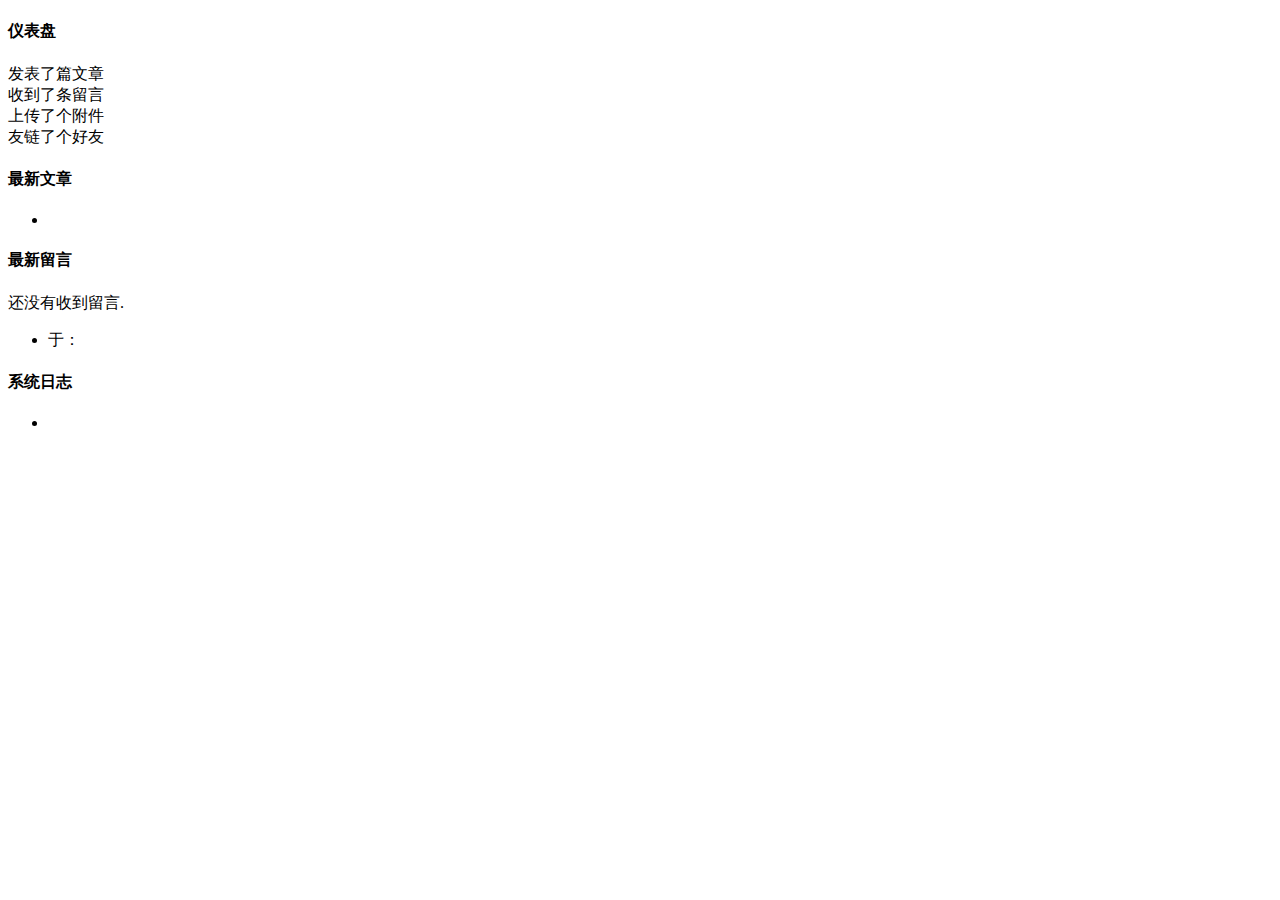
<file: src/main/resources/templates/admin/index.html>
<!DOCTYPE html>
<html lang="en" xmlns:th="http://www.thymeleaf.org" th:with="title='管理中心',active='home'">
<header th:replace="admin/header::headerFragment(${title},${active})"></header>
<body class="fixed-left">
<div id="wrapper">
    <div th:replace="admin/header::header-body"></div>
    <div class="content-page">
        <div class="content">
            <div class="container">
                <div class="row">
                    <div class="col-sm-12">
                        <h4 class="page-title">仪表盘</h4>
                    </div>

                    <div class="row">
                        <div class="col-sm-6 col-lg-3">
                            <div class="mini-stat clearfix bx-shadow bg-info">
                                <span class="mini-stat-icon"><i class="fa fa-quote-right" aria-hidden="true"></i></span>
                                <div class="mini-stat-info text-right">
                                    发表了<span class="counter" th:text="${statistics.articles}"></span>篇文章
                                </div>
                            </div>
                        </div>
                        <div class="col-sm-6 col-lg-3">
                            <div class="mini-stat clearfix bg-purple bx-shadow">
                                <span class="mini-stat-icon"><i class="fa fa-comments-o" aria-hidden="true"></i></span>
                                <div class="mini-stat-info text-right">
                                    收到了<span class="counter" th:text="${statistics.comments}"></span>条留言
                                </div>
                            </div>
                        </div>

                        <div class="col-sm-6 col-lg-3">
                            <div class="mini-stat clearfix bg-success bx-shadow">
                                <span class="mini-stat-icon"><i class="fa fa-cloud-upload"
                                                                aria-hidden="true"></i></span>
                                <div class="mini-stat-info text-right">
                                    上传了<span class="counter" th:text="${statistics.attachs}"></span>个附件
                                </div>
                            </div>
                        </div>

                        <div class="col-sm-6 col-lg-3">
                            <div class="mini-stat clearfix bg-primary bx-shadow">
                                <span class="mini-stat-icon"><i class="fa fa-link" aria-hidden="true"></i></span>
                                <div class="mini-stat-info text-right">
                                    友链了<span class="counter" th:text="${statistics.links}"></span>个好友
                                </div>
                            </div>
                        </div>
                    </div>

                    <div class="row">
                        <div class="col-md-4">
                            <div class="panel panel-default">
                                <div class="panel-heading">
                                    <h4 class="panel-title">最新文章</h4>
                                </div>
                                <div class="panel-body">
                                    <ul class="list-group">
                                        <li class="list-group-item" th:each="article : ${articles}">
                            <span class="badge badge-primary"
                                  th:title="${article.commentsNum}+'条评论'" th:text="${article.commentsNum}"></span>
                                            <a target="_blank" th:href="${commons.site_url('/article/')}+${article.cid}"
                                               th:text="${article.title}"></a>
                                        </li>
                                    </ul>
                                </div>
                            </div>
                        </div>
                        <div class="col-md-4">
                            <div class="panel panel-default">
                                <div class="panel-heading">
                                    <h4 class="panel-title">最新留言</h4>
                                </div>
                                <div class="panel-body">
                                    <div th:if="${comments}== null and ${#lists.size(comments)}==0">
                                        <div class="alert alert-warning">
                                            还没有收到留言.
                                        </div>
                                    </div>
                                    <ul class="list-group"
                                        th:unless="${comments}==null and ${#lists.size(comments)}==0">
                                        <li class="list-group-item" th:each="comment : ${comments}">
                                            <div th:if="${comment.url}!=null and ${comment.url}!=''">
                                                <a th:href="@{${comment.url}}" target="_blank"
                                                   th:text="${comment.author}"></a>
                                            </div>
                                            <th:block th:unless="${comment.url}!=null and ${comment.url}!=''" th:text="${comment.author}"/>
                                            于<th:block th:text="${commons.fmtdate(comment.created,'MM月dd日HH:mm')}"/>：<a
                                                th:href="${commons.site_url('/article/')}+${comment.cid}+'#comments'"
                                                target="_blank" th:utext="${commons.article(comment.content)}"></a>
                                        </li>
                                    </ul>
                                </div>
                            </div>
                        </div>
                        <div class="col-md-4">
                            <div class="panel panel-default">
                                <div class="panel-heading">
                                    <h4 class="panel-title">系统日志</h4>
                                </div>
                                <div class="panel-body">
                                    <ul class="list-group" >
                                        <li class="list-group-item" th:each="log : ${logs}">
                                            <span th:text="${commons.fmtdate(log.created, 'yyyy-MM-dd HH:mm:ss')} +' => '+ ${log.action}"></span>
                                        </li>
                                    </ul>
                                </div>
                            </div>
                        </div>
                    </div>
                </div>
                <div th:replace="admin/footer :: footer-content"></div>
            </div>
        </div>
    </div>
</div>
<div th:replace="admin/footer :: footer"></div>
</body>
</html>
</file>
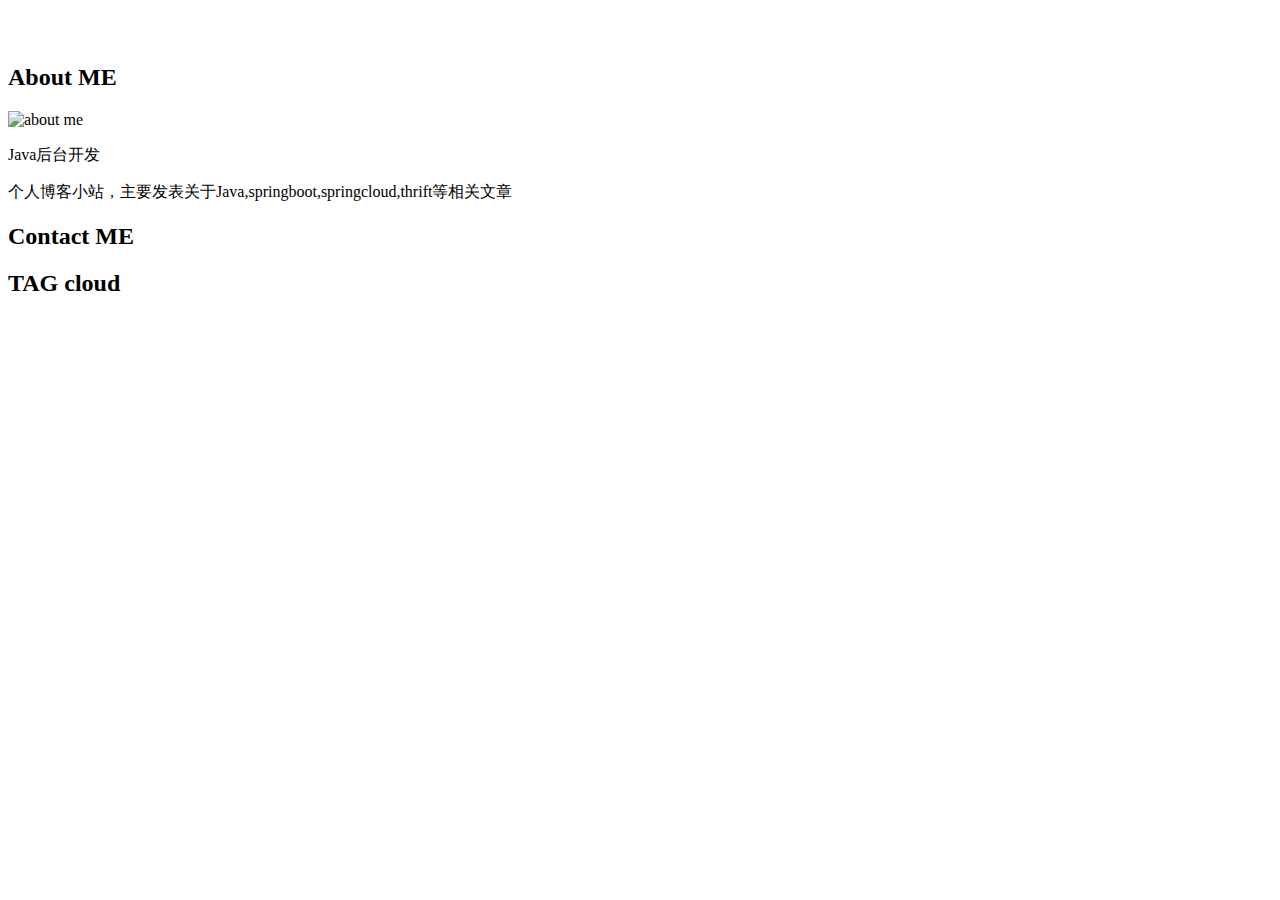
<file: src/main/resources/templates/themes/jantent/index.html>
<!DOCTYPE html>
<html lang="en" xmlns:th="http://www.thymeleaf.org">
<div th:replace="themes/jantent/header::header(null,null)"></div>
<body>
<div class="am-g am-g-fixed blog-fixed index-page">
    <div class="am-u-md-8 am-u-sm-12">
        <div th:each="article: ${articles.list}">

            <article class="am-g blog-entry-article">
                <div class="am-u-lg-6 am-u-md-12 am-u-sm-12 blog-entry-img">
                    <img th:src="@{${commons.show_thumb(article)}}" alt="" class="am-u-sm-12"/>
                </div>
                <div class="am-u-lg-6 am-u-md-12 am-u-sm-12 blog-entry-text">
                    <!-- 文章分类 -->
                    <span class="blog-color" th:utext="${commons.show_categories(article.categories)}"></span>
                    <span>&nbsp;&nbsp;&nbsp;</span>
                    <!-- 发布时间 -->
                    <span th:text="'发布于 '+ ${commons.fmtdate(article.created)}"></span>
                    <h2>
                        <div><a th:href="${commons.permalink(article)}"
                                th:text="${article.title}"></a>
                        </div>
                    </h2>
                    <!-- 文章摘要-->
                    <div th:utext="${commons.intro(article,75)}"></div>
                </div>
            </article>

        </div>

        <div class="am-pagination">
            <div th:replace="comm/macros::pageNav(${articles},'←','→','page')"></div>
        </div>
    </div>


    <div class="am-u-md-4 am-u-sm-12 blog-sidebar">
        <div class="blog-sidebar-widget blog-bor">
            <h2 class="blog-text-center blog-title"><span>About ME</span></h2>
            <img th:src="@{/jantent/assets/img/f161.jpg}" alt="about me" class="blog-entry-img"/>
            <p>
                Java后台开发
            </p>
            <p>个人博客小站，主要发表关于Java,springboot,springcloud,thrift等相关文章</p>
        </div>
        <div class="blog-sidebar-widget blog-bor">
            <h2 class="blog-text-center blog-title"><span>Contact ME</span></h2>
            <p>
                <a th:href="@{https://github.com/yaoxianda-github/blog}"><span class="am-icon-github am-icon-fw blog-icon"></span></a>
                <a href=""><span class="am-icon-weibo am-icon-fw blog-icon"></span></a>
            </p>
        </div>
        <div class="blog-clear-margin blog-sidebar-widget blog-bor am-g ">
            <h2 class="blog-title"><span>TAG cloud</span></h2>
            <div class="am-u-sm-12 blog-clear-padding">
                    <th:block th:each="c : ${categories}">
                            <th:block th:if="${c.name == '默认分类'}">
                                <a th:href="${commons.showCategoryUrl(c)}" class="blog-tag">
                                    <th:block th:text="${c.name}"/>
                                    <th:block th:text="' ('+${c.count}+')'"/>
                                </a>
                            </th:block>
                            <th:block th:unless="${c.name == '默认分类'}">
                                <a th:href="${commons.showCategoryUrl(c)}" class="blog-tag">
                                    <th:block th:text="${c.name}"/>
                                    <th:block th:text="' ('+${c.count}+')'"/>
                                    <span class="caret"></span>
                                </a>
                            </th:block>

                    </th:block>
            </div>
        </div>
    </div>
</div>
</body>
<div th:replace="themes/jantent/footer::footer"></div>
</html>
</file>
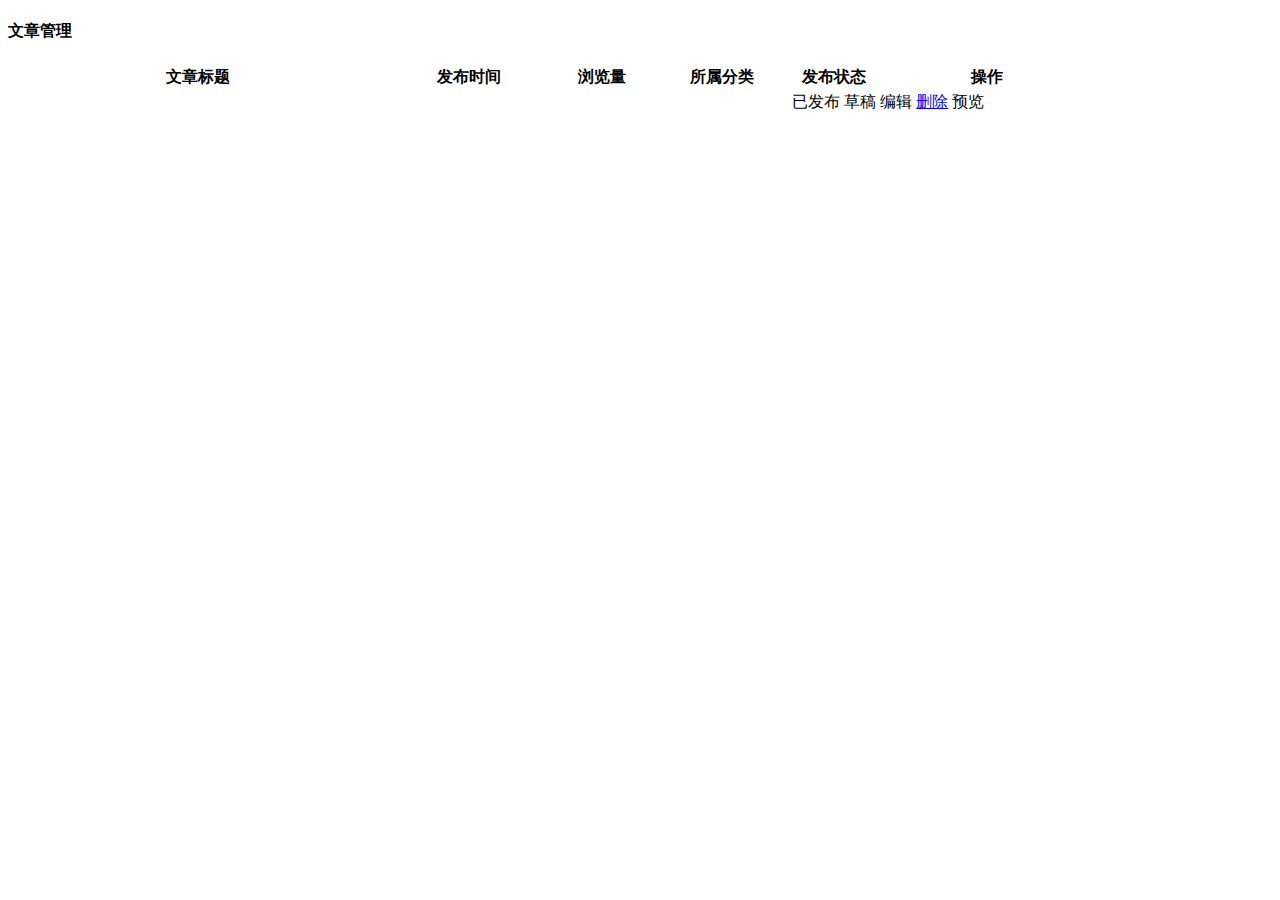
<file: src/main/resources/templates/admin/article_list.html>
<!DOCTYPE html>
<html lang="en" xmlns:th="http://www.thymeleaf.org" th:with="title='文章管理',active='article'">
<header th:replace="admin/header::headerFragment(${title},${active})"></header>
<body class="fixed-left">
<div id="wrapper">
    <div th:replace="admin/header::header-body"></div>
    <div class="content-page">
        <div class="content">
            <div class="container">
                <div class="row">
                    <div class="col-sm-12">
                        <h4 class="page-title">文章管理</h4>
                    </div>
                    <div class="col-md-12">
                        <table class="table table-striped table-bordered">
                            <thead>
                            <tr>
                                <th width="35%">文章标题</th>
                                <th width="15%">发布时间</th>
                                <th>浏览量</th>
                                <th>所属分类</th>
                                <th width="8%">发布状态</th>
                                <th>操作</th>
                            </tr>
                            </thead>
                            <tbody>
                            <th:block th:each="post : ${articles.list}">
                                <tr th:cid="${post.cid}">
                                    <td>
                                        <a th:href="@{'/admin/article/'+${post.cid}}" th:text="${post.title}"></a>
                                    </td>
                                    <td><th:block th:text="${commons.fmtdate(post.created, 'yyyy-MM-dd HH:mm:ss')}"/></td>
                                    <td><th:block th:text="${post.hits}"/></td>
                                    <td><th:block th:text="${post.categories}"/></td>
                                    <td>
                                        <th:block th:if="${post.status == 'publish'}">
                                            <span class="label label-success">已发布</span>
                                        </th:block>
                                       <th:block th:if="${post.status == 'draft'}">
                                           <span class="label label-default">草稿</span>
                                       </th:block>
                                    </td>
                                    <td>
                                        <a th:href="@{'/admin/article/'+${post.cid}}"
                                           class="btn btn-primary btn-sm waves-effect waves-light m-b-5"><i
                                                class="fa fa-edit"></i> <span>编辑</span></a>
                                        <a href="javascript:void(0)" th:onclick="'delPost('+${post.cid}+');'"
                                           class="btn btn-danger btn-sm waves-effect waves-light m-b-5"><i
                                                class="fa fa-trash-o"></i> <span>删除</span></a>
                                        <a class="btn btn-warning btn-sm waves-effect waves-light m-b-5" th:href="${commons.permalink(post)}+'/preview'"
                                           target="_blank"><i
                                                class="fa fa-rocket"></i> <span>预览</span></a>
                                    </td>
                                </tr>
                            </th:block>

                            </tbody>
                        </table>
                        <div th:replace="comm/macros :: pageAdminNav(${articles})"></div>
                    </div>
                </div>
                <div th:replace="admin/footer :: footer-content"></div>
            </div>
        </div>
    </div>
</div>
<div th:replace="admin/footer :: footer"></div>
<script type="text/javascript">
    /*<![CDATA[*/
    var tale = new $.tale();
    function delPost(cid) {
        tale.alertConfirm({
            title:'确定删除该文章吗?',
            then: function () {
                tale.post({
                    url : '/admin/article/delete',
                    data: {cid: cid},
                    success: function (result) {
                        if(result && result.success){
                            tale.alertOkAndReload('文章删除成功');
                        } else {
                            tale.alertError(result.msg || '文章删除失败');
                        }
                    }
                });
            }
        });
    }
    /*]]>*/
</script>
</body>
</html>
</file>
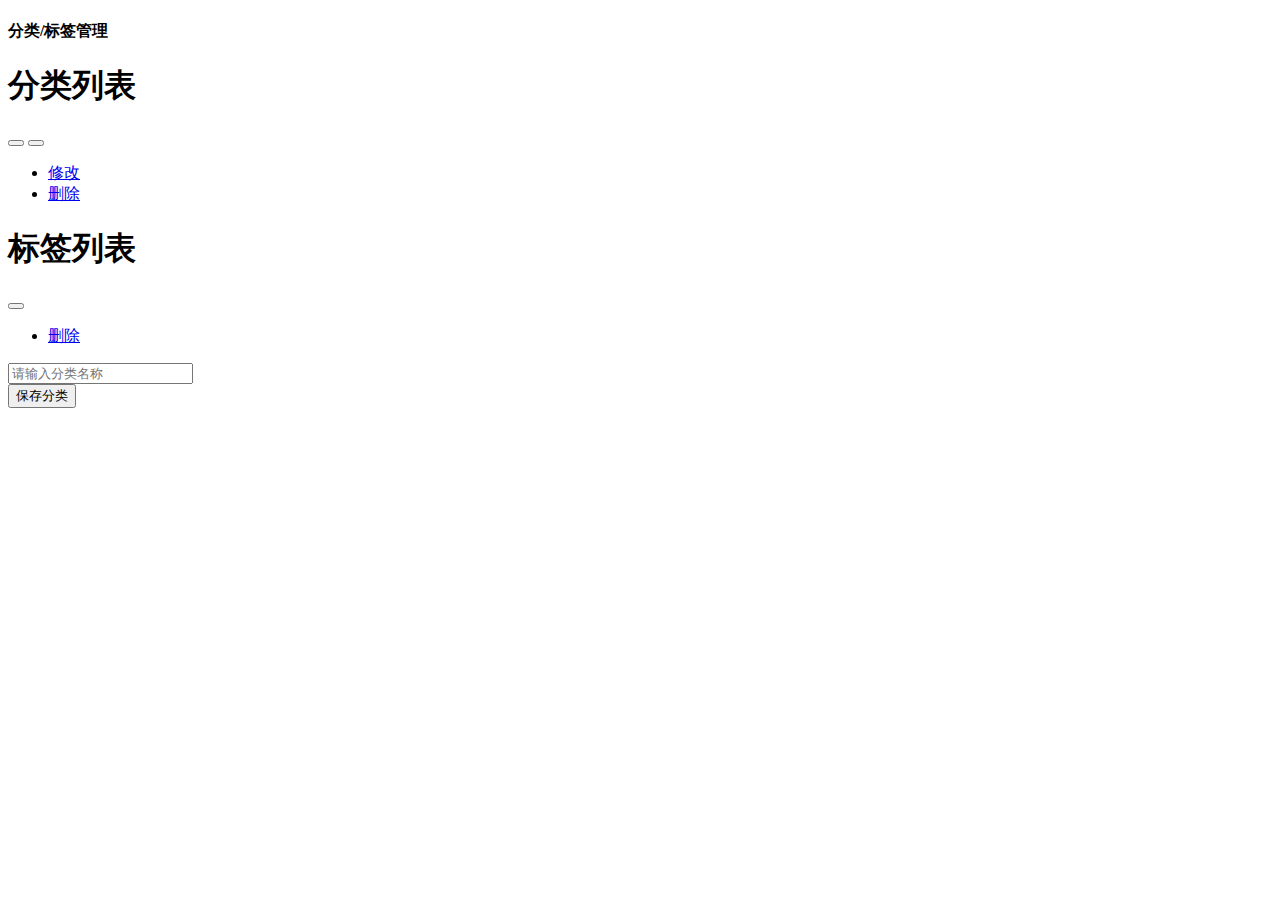
<file: src/main/resources/templates/admin/category.html>
<!DOCTYPE html>
<html lang="en" xmlns:th="http://www.thymeleaf.org" th:with="title='分类管理',active='category'">
<header th:replace="admin/header::headerFragment(${title},${active})"></header>
<body class="fixed-left">
<div id="wrapper">
    <div th:replace="admin/header::header-body"></div>
    <div class="content-page">
        <div class="content">
            <div class="container">
                <div class="row">
                    <div class="col-sm-12">
                        <h4 class="page-title">分类/标签管理</h4>
                    </div>
                    <div class="col-md-6">
                        <div class="panel panel-color panel-primary">
                            <div class="panel-heading">
                                <h1 class="panel-title">分类列表</h1>
                            </div>
                            <div class="panel-body">
                                <th:block th:each="c : ${categories}">
                                    <div class="btn-group m-b-10">
                                        <th:block th:if="${c.name == '默认分类'}">
                                            <button type="button"
                                                    th:class="'btn btn-'+${adminCommons.rand_color()}+' waves-effect waves-light'">
                                                <th:block th:text="${c.name}"/>
                                                <th:block th:text="' ('+${c.count}+')'"/>
                                            </button>
                                        </th:block>
                                        <th:block th:unless="${c.name == '默认分类'}">
                                            <button type="button"
                                                    th:class="'btn btn-'+${adminCommons.rand_color()}+' dropdown-toggle waves-effect waves-light'"
                                                    data-toggle="dropdown" aria-expanded="false">
                                                <th:block th:text="${c.name}"/>
                                                <th:block th:text="' ('+${c.count}+')'"/>
                                                <span
                                                        class="caret"></span></button>
                                            <ul class="dropdown-menu" role="menu">
                                                <li><a href="javascript:void(0)" th:attr="mid=${c.mid},cname=${c.name}"
                                                       class="edit-category">修改</a>
                                                </li>
                                                <li><a href="javascript:void(0)" th:attr="mid=${c.mid}"
                                                       class="del-category">删除</a></li>
                                            </ul>
                                        </th:block>
                                    </div>
                                </th:block>
                            </div>
                        </div>
                    </div>

                    <div class="col-md-6">
                        <div class="panel  panel-pink">
                            <div class="panel-heading">
                                <h1 class="panel-title">标签列表</h1>
                            </div>
                            <div class="panel-body">
                                <th:block th:each="c : ${tags}">
                                    <div class="btn-group m-b-10">
                                        <button type="button"
                                                th:class="'btn btn-'+${adminCommons.rand_color()}+' dropdown-toggle waves-effect waves-light'"
                                                data-toggle="dropdown" aria-expanded="false">
                                            <th:block th:text="${c.name}"/>
                                            <th:block th:text="' ('+${c.count}+')'"/>
                                            <span
                                                    class="caret"></span></button>
                                        <ul class="dropdown-menu" role="menu">
                                            <li><a href="javascript:void(0)" th:attr="mid=${c.mid}"
                                                   class="del-category">删除</a></li>
                                        </ul>
                                    </div>
                                </th:block>
                            </div>
                        </div>
                    </div>

                    <div class="col-md-12">
                        <div class="panel panel-default">
                            <div class="panel-body">
                                <form id="cform" class="form-inline" role="form">
                                    <input type="hidden" id="mid"/>
                                    <div class="form-group">
                                        <input type="text" class="form-control" id="cname" placeholder="请输入分类名称"/>
                                    </div>
                                    <button id="save-category-btn" type="button"
                                            class="btn btn-success waves-effect waves-light m-l-10">保存分类
                                    </button>
                                </form>
                            </div>
                        </div>
                    </div>
                </div>
                <div th:replace="admin/footer :: footer-content"></div>
            </div>
        </div>
    </div>
</div>
<div th:replace="admin/footer :: footer"></div>
<script type="text/javascript">
    /*<![CDATA[*/
    var tale = new $.tale();

    $('#save-category-btn').click(function () {
        var cname = $('#cform #cname').val();
        var mid = $('#cform #mid').val();
        if (cname && cname != '') {
            tale.post({
                url: '/admin/category/save',
                data: {mid: mid, cname: cname},
                success: function (result) {
                    $('#cform #mid').val('');
                    $('#cform #cname').val('');
                    if (result && result.success) {
                        tale.alertOkAndReload('分类保存成功');
                    } else {
                        tale.alertError(result.msg || '分类保存失败');
                    }
                }
            });
        }
    });

    $('.edit-category').click(function () {
        var mid = $(this).attr('mid');
        var cname = $(this).attr('cname');
        $('#cform #mid').val(mid);
        $('#cform #cname').val(cname);
    });

    $('.del-category').click(function () {
        var mid = $(this).attr('mid');
        tale.alertConfirm({
            title: '确定删除该项吗?',
            then: function () {
                tale.post({
                    url: '/admin/category/delete',
                    data: {mid: mid},
                    success: function (result) {
                        if (result && result.success) {
                            tale.alertOkAndReload('删除成功');
                        } else {
                            tale.alertError(result.msg || '删除失败');
                        }
                    }
                });
            }
        });
    });
    /*]]>*/
</script>
</body>
</html>
</file>
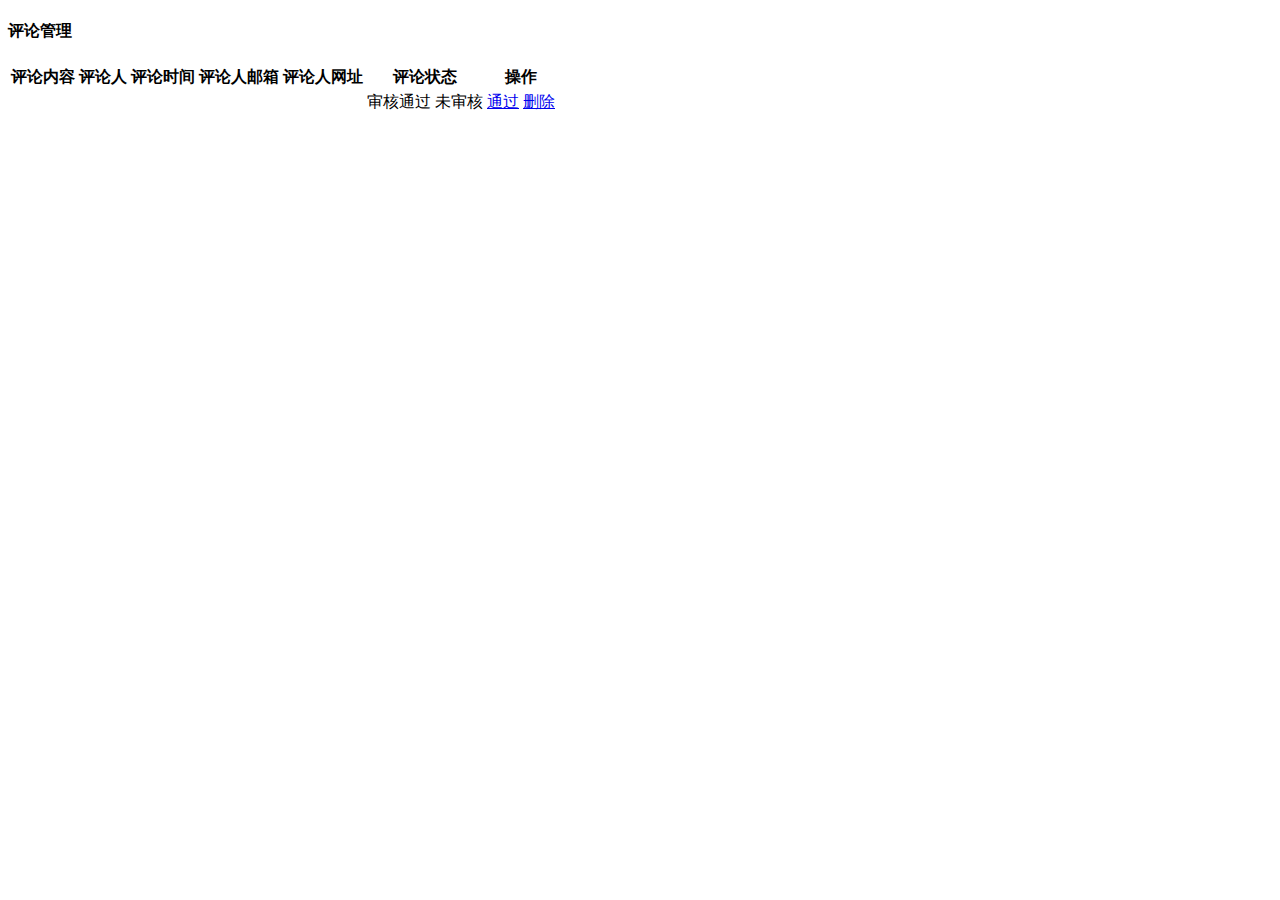
<file: src/main/resources/templates/admin/comment_list.html>
<!DOCTYPE html>
<html lang="en" xmlns:th="http://www.thymeleaf.org" th:with="title='评论管理',active='comments'">
<header th:replace="admin/header::headerFragment(${title},${active})"></header>
<body class="fixed-left">
<div id="wrapper">
    <div th:replace="admin/header::header-body"></div>
    <div class="content-page">
        <div class="content">
            <div class="container">
                <div class="row">
                    <div class="col-sm-12">
                        <h4 class="page-title">评论管理</h4>
                    </div>
                    <div class="col-md-12">
                        <table class="table table-striped table-bordered">
                            <thead>
                            <tr>
                                <th>评论内容</th>
                                <th>评论人</th>
                                <th>评论时间</th>
                                <th>评论人邮箱</th>
                                <th>评论人网址</th>
                                <th>评论状态</th>
                                <th>操作</th>
                            </tr>
                            </thead>
                            <tbody>
                            <th:block th:each="comment : ${comments.list}">
                                <tr th:attr="cid=${comment.coid}">
                                    <td>
                                        <a th:href="@{${commons.site_url('/article/')}+${comment.cid}+'#comments'}"
                                           target="_blank" th:utext="${commons.article(comment.content)}"></a>
                                    </td>
                                    <td th:text="${comment.author}"></td>
                                    <td th:text="${commons.fmtdate(comment.created, 'yyyy-MM-dd HH:mm:ss')}"></td>
                                    <td th:text="${comment.mail}"></td>
                                    <td><a th:href="@{${comment.url}}" target="_blank" th:text="${comment.url}"></a>
                                    </td>
                                    <td>
                                        <th:block th:if="${comment.status == 'approved'}">
                                            <span class="label label-success">审核通过</span>
                                        </th:block>
                                        <th:block th:if="${comment.status == 'not_audit'}">
                                            <span class="label label-default">未审核</span>
                                        </th:block>
                                    </td>
                                    <td>
                                        <th:block th:if="${comment.status == 'not_audit'}">
                                            <a href="javascript:void(0)"
                                               th:onclick="'updateStatus('+${comment.coid}+');'"
                                               class="btn btn-success btn-sm waves-effect waves-light m-b-5"><i
                                                    class="fa fa-check-square-o"></i> <span>通过</span></a>
                                        </th:block>
                                        <a href="javascript:void(0)" th:onclick="'delComment('+${comment.coid}+');'"
                                           class="btn btn-danger btn-sm waves-effect waves-light m-b-5"><i
                                                class="fa fa-trash-o"></i> <span>删除</span></a>
                                    </td>
                                </tr>
                            </th:block>
                            </tbody>
                        </table>
                        <div th:replace="comm/macros :: pageAdminNav(${comments})"></div>
                    </div>
                </div>
                <div th:replace="admin/footer :: footer-content"></div>
            </div>
        </div>
    </div>
</div>
<div th:replace="admin/footer :: footer"></div>
<script type="text/javascript">
    /*<![CDATA[*/
    var tale = new $.tale();

    function delComment(coid) {
        tale.alertConfirm({
            title: '确定删除该评论吗?',
            then: function () {
                tale.post({
                    url: '/admin/comments/delete',
                    data: {coid: coid},
                    success: function (result) {
                        if (result && result.success) {
                            tale.alertOkAndReload('评论删除成功');
                        } else {
                            tale.alertError(result.msg || '评论删除失败');
                        }
                    }
                });
            }
        });
    }

    function updateStatus(coid) {
        tale.alertConfirm({
            title: '确定审核通过吗?',
            then: function () {
                tale.post({
                    url: '/admin/comments/status',
                    data: {coid: coid, status: "approved"},
                    success: function (result) {
                        if (result && result.success) {
                            tale.alertOkAndReload('评论状态设置成功');
                        } else {
                            tale.alertError(result.msg || '评论设置失败');
                        }
                    }
                });
            }
        });
    }
    /*]]>*/
</script>
</body>
</html>
</file>
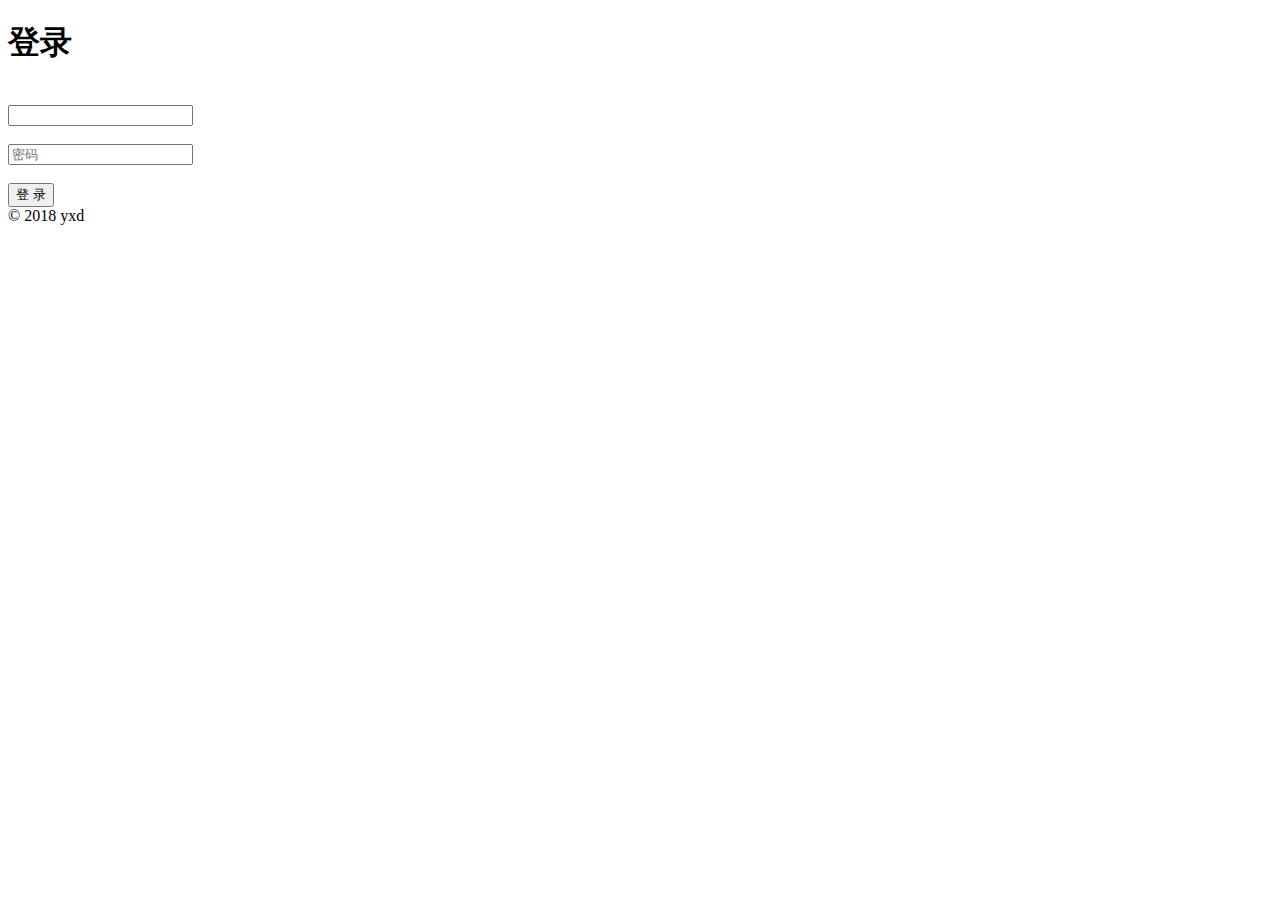
<file: src/main/resources/templates/admin/login.html>
<!Doctype html>
<html lang="en" xmlns:th="http://www.thymeleaf.org">
<head>
    <meta charset="utf-8">
    <meta http-equiv="X-UA-Compatible" content="IE=edge">
    <meta name="viewport"
          content="width=device-width, initial-scale=1, maximum-scale=1, user-scalable=no">
    <title>登录博客后台</title>

    <meta http-equiv="Cache-Control" content="no-siteapp"/>
    <link rel="shortcut icon" th:href="@{/admin/images/favicon.png}"/>

    <script th:src="@{//cdn.bootcss.com/jquery/2.2.3/jquery.min.js}"></script>
    <script th:src="@{/jantent/assets/js/amazeui.min.js}"></script>
    <link rel="stylesheet" th:href="@{/jantent/assets/css/amazeui.min.css}"/>
    <link rel="stylesheet" th:href="@{/jantent/assets/css/app.css}"/>
    <script th:src="@{/admin/js/base.js}"></script>
</head>
<body>

<div class="log">
    <div class="am-g">
        <div class="am-u-lg-3 am-u-md-6 am-u-sm-8 am-u-sm-centered log-content">
            <h1 class="log-title am-animation-slide-top">登录</h1>
            <br>
            <form class="am-form" id="loginForm">

                <div class="am-input-group am-radius am-animation-slide-left">
                    <input type="text" class="am-radius" name="username"/>
                    <span class="am-input-group-label log-icon am-radius"><i
                            class="am-icon-user am-icon-sm am-icon-fw"></i></span>
                </div>
                <br>
                <div class="am-input-group am-animation-slide-left log-animation-delay">
                    <input  class="am-form-field am-radius log-input" placeholder="密码" name="password" type="password"/>
                    <span class="am-input-group-label log-icon am-radius"><i
                            class="am-icon-lock am-icon-sm am-icon-fw"></i></span>
                </div>
                <br>
                <button type="button"
                        class="am-btn am-btn-primary am-btn-block am-btn-lg am-radius am-animation-slide-bottom log-animation-delay"
                 onclick="checkForm()">
                    登&nbsp;录
                </button>
            </form>
        </div>
    </div>

    <footer class="log-footer">
        © 2018 yxd
    </footer>
</div>

<script type="text/javascript">
    /*<![CDATA[*/
    var tale = new $.tale();
    function checkForm() {
        tale.post({
            url: '/admin/login',
            data: $("#loginForm").serialize(),
            success: function (result) {
                if (result && result.success) {
                    window.location.href = '/admin/index';
                } else {
                    tale.alertError(result.msg || '登录失败');
                }
            }
        });
        return false;
    }
    /*]]>*/
</script>
</body>
</html>
</file>
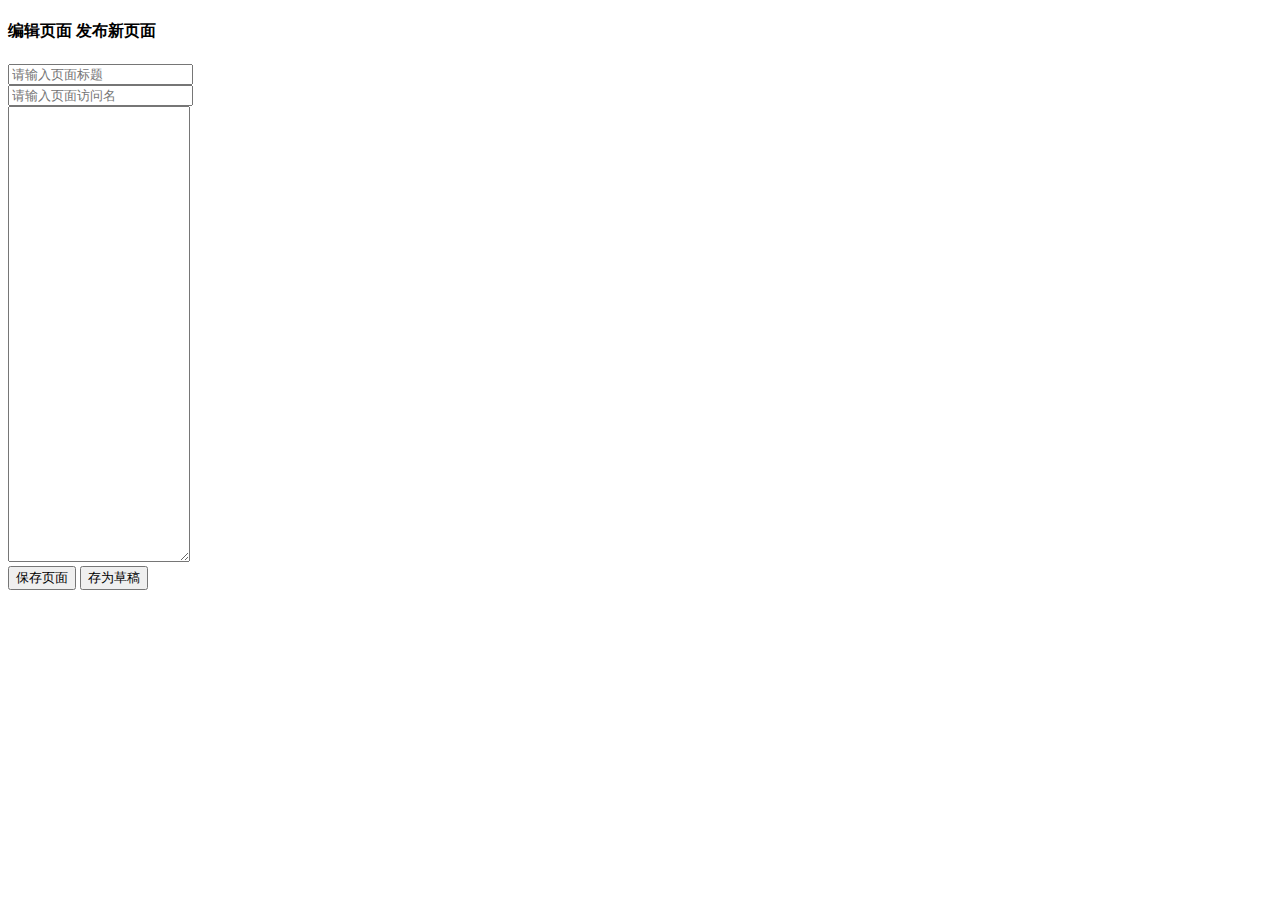
<file: src/main/resources/templates/admin/page_edit.html>
<!DOCTYPE html>
<html lang="en" xmlns:th="http://www.thymeleaf.org" th:with="title='保存页面',active='page'">
<header th:replace="admin/header::headerFragment(${title},${active})"></header>
<link th:href="@{/admin/plugins/toggles/toggles.css}" rel="stylesheet"/>
<link th:href="@{/admin/plugins/md/css/style.css}" rel="stylesheet"/>
<body class="fixed-left">
<div id="wrapper">
    <div th:replace="admin/header::header-body"></div>
    <div class="content-page">
        <div class="content">
            <div class="container">
                <div class="row">
                    <div class="col-sm-12">
                        <h4 class="page-title">
                            <th:block th:if="${null != contents}">
                                编辑页面
                            </th:block>
                            <th:block th:unless="${null != contents}">
                                发布新页面
                            </th:block>
                        </h4>
                    </div>
                    <div class="col-md-12">
                        <form id="articleForm" role="form" novalidate="novalidate">
                            <input type="hidden" name="categories" id="categories"/>
                            <input type="hidden" name="cid" th:value="${contents!=null and contents.cid!=null}?${contents.cid}: ''" id="cid"/>
                            <input type="hidden" name="status" th:value="${contents!=null and contents.status !=null}?${contents.status}: 'publish'" id="status"/>
                            <input type="hidden" name="content" id="content-editor"/>

                            <div class="form-group">
                                <input type="text" class="form-control" placeholder="请输入页面标题" name="title" required=""
                                       aria-required="true"  th:value="${contents!=null and contents.title!=null }?${contents.title}: ''"/>
                            </div>

                            <div class="form-group">
                                <input type="text" class="form-control" placeholder="请输入页面访问名" name="slug" required=""
                                       aria-required="true" th:value="${contents!=null and contents.slug !=null}?${contents.slug}: ''"/>
                            </div>

                            <div class="form-group">
                                <textarea style="height: 450px" autocomplete="off" id="text" name="text" class="markdown-textarea" th:utext="${contents!=null and contents.content !=null}?${contents.content}: ''"></textarea>
                            </div>

                            <div class="text-right">
                                <button type="submit" class="btn btn-primary waves-effect waves-light">保存页面</button>
                                <button type="submit" class="btn btn-warning waves-effect waves-light">存为草稿</button>
                            </div>
                        </form>
                    </div>

                </div>
                <div th:replace="admin/footer :: footer-content"></div>
            </div>
        </div>
    </div>
</div>
<div th:replace="admin/footer :: footer"></div>
<script th:src="@{/admin/plugins/md/js/jquery.scrollto.js}"></script>
<script th:src="@{/admin/plugins/md/js/pagedown.js}"></script>
<script th:src="@{/admin/plugins/md/js/pagedown-extra.js}"></script>
<script th:src="@{/admin/plugins/md/js/diff.js}"></script>
<script th:src="@{/admin/plugins/md/js/md.js}"></script>

<script th:src="@{//cdn.bootcss.com/jquery-toggles/2.0.4/toggles.min.js}"></script>
<script th:src="@{//cdn.bootcss.com/jquery-validate/1.15.1/jquery.validate.min.js}"></script>
<script th:src="@{//cdn.bootcss.com/jquery-validate/1.15.1/localization/messages_zh.min.js}"></script>
<script type="text/javascript">
    /*<![CDATA[*/
    var tale = new $.tale();
    // validate the comment form when it is submitted
    $('#articleForm').validate({
        submitHandler: function (form) {
            $('#content-editor').val($('#text').val());
            $("#articleForm #categories").val($('#multiple-sel').val());
            var params = $("#articleForm").serialize();
            var url = $('#articleForm #cid').val() != '' ? '/admin/page/modify' : '/admin/page/publish';

            tale.post({
                url:url,
                data:params,
                success: function (result) {
                    if (result && result.success) {
                        tale.alertOk({
                            text:'页面保存成功',
                            then: function () {
                                setTimeout(function () {
                                    window.location.href = '/admin/page';
                                }, 500);
                            }
                        });
                    } else {
                        tale.alertError(result.msg || '页面文章失败');
                    }
                }
            });
        }
    });

    var textarea = $('#text'),
        toolbar = $('<div class="markdown-editor" id="md-button-bar" />').insertBefore(textarea.parent())
    preview = $('<div id="md-preview" class="md-hidetab" />').insertAfter('.markdown-editor');

    markdown(textarea, toolbar, preview);
    /*]]>*/
</script>

</body>
</html>
</file>
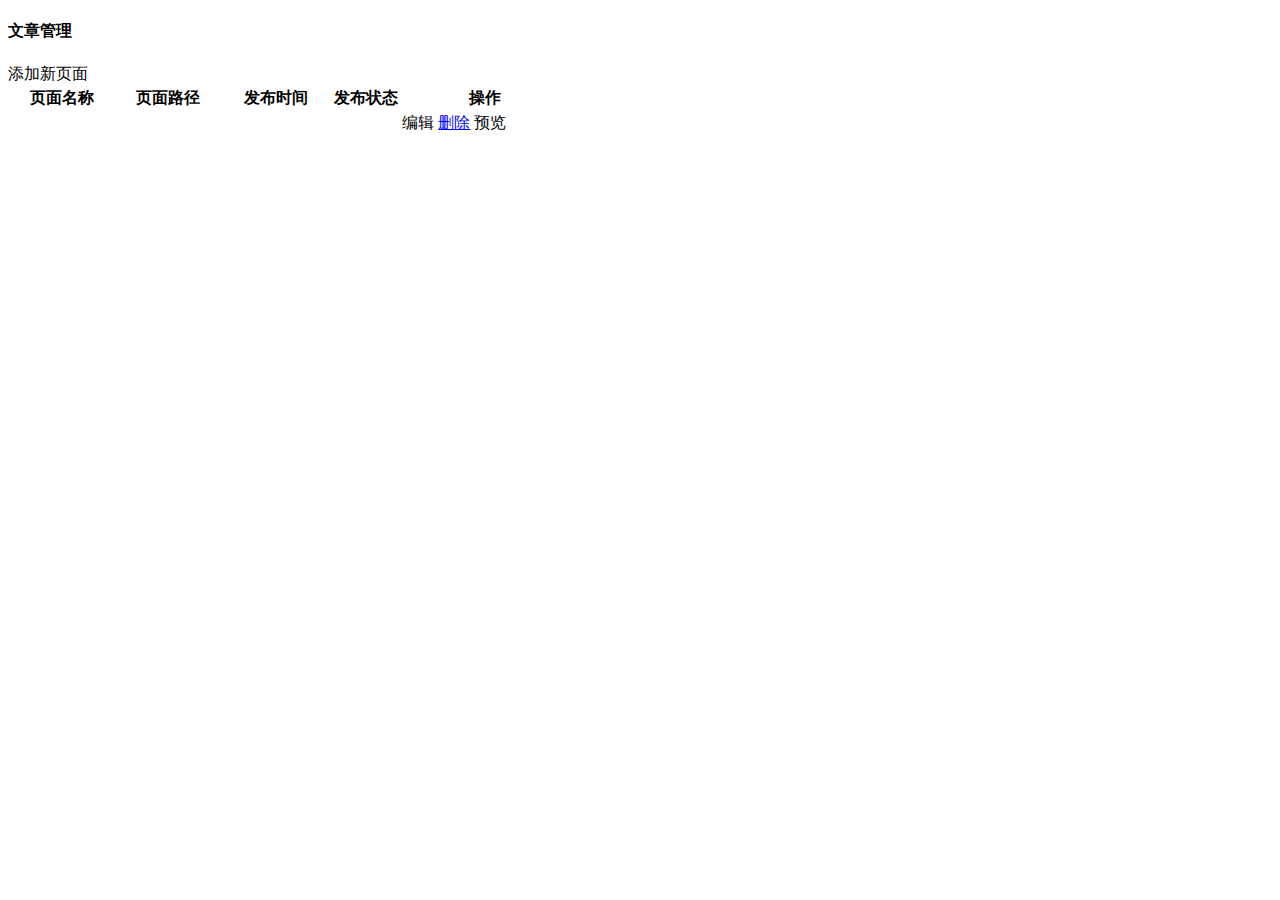
<file: src/main/resources/templates/admin/page_list.html>
<!DOCTYPE html>
<html lang="en" xmlns:th="http://www.thymeleaf.org" th:with="title='页面管理',active='page'">
<header th:replace="admin/header::headerFragment(${title},${active})"></header>
<body class="fixed-left">
<div id="wrapper">
    <div th:replace="admin/header::header-body"></div>
    <div class="content-page">
        <div class="content">
            <div class="container">
                <div class="row">
                    <div class="col-sm-12">
                        <h4 class="page-title">文章管理</h4>
                    </div>
                    <div class="col-md-12">
                        <div class="pull-right">
                            <a th:href="@{/admin/page/new}" class="btn btn-success waves-effect waves-light m-b-5">添加新页面</a>
                        </div>
                        <table class="table table-striped table-bordered">
                            <thead>
                            <tr>
                                <th>页面名称</th>
                                <th>页面路径</th>
                                <th width="20%">发布时间</th>
                                <th width="12%">发布状态</th>
                                <th>操作</th>
                            </tr>
                            </thead>
                            <tbody>
                            <th:block th:each="post : ${articles.list}">
                                <tr th:cid="${post.cid}">
                                    <td th:text="${post.title}"></td>
                                    <td th:text="${post.slug}"></td>
                                    <td th:text="${commons.fmtdate(post.created, 'yyyy-MM-dd HH:mm:ss')}"></td>
                                    <td>
                                        <th:block th:if="${post.status == 'publish'}" th:text="已发布"/>
                                        <th:block th:if="${post.status == 'draft'}" th:text="草稿"/>
                                    </td>
                                    <td>
                                        <a th:href="@{'/admin/page/'+${post.cid}}" class="btn btn-primary btn-sm waves-effect waves-light m-b-5"><i
                                                class="fa fa-edit"></i> <span>编辑</span></a>
                                        <a href="javascript:void(0)" th:onclick="'delPost('+${post.cid}+');'"
                                           class="btn btn-danger btn-sm waves-effect waves-light m-b-5"><i
                                                class="fa fa-trash-o"></i> <span>删除</span></a>
                                        <a class="btn btn-warning btn-sm waves-effect waves-light m-b-5" th:href="@{'/'+${post.slug}}"
                                           target="_blank"><i
                                                class="fa fa-rocket"></i> <span>预览</span></a>
                                    </td>
                                </tr>
                            </th:block>
                            </tbody>
                        </table>
                    </div>
                </div>
                <div th:replace="admin/footer :: footer-content"></div>
            </div>
        </div>
    </div>
</div>
<div th:replace="admin/footer :: footer"></div>
<script type="text/javascript">
    /*<![CDATA[*/
    var tale = new $.tale();
    function delPost(cid) {
        tale.alertConfirm({
            title:'确定删除这个页面吗?',
            then: function () {
                tale.post({
                    url : '/admin/page/delete',
                    data: {cid: cid},
                    success: function (result) {
                        if(result && result.success){
                            tale.alertOkAndReload('页面删除成功');
                        } else {
                            tale.alertError(result.msg || '页面删除失败');
                        }
                    }
                });
            }
        });
    }
    /*]]>*/
</script>
</body>
</html>
</file>
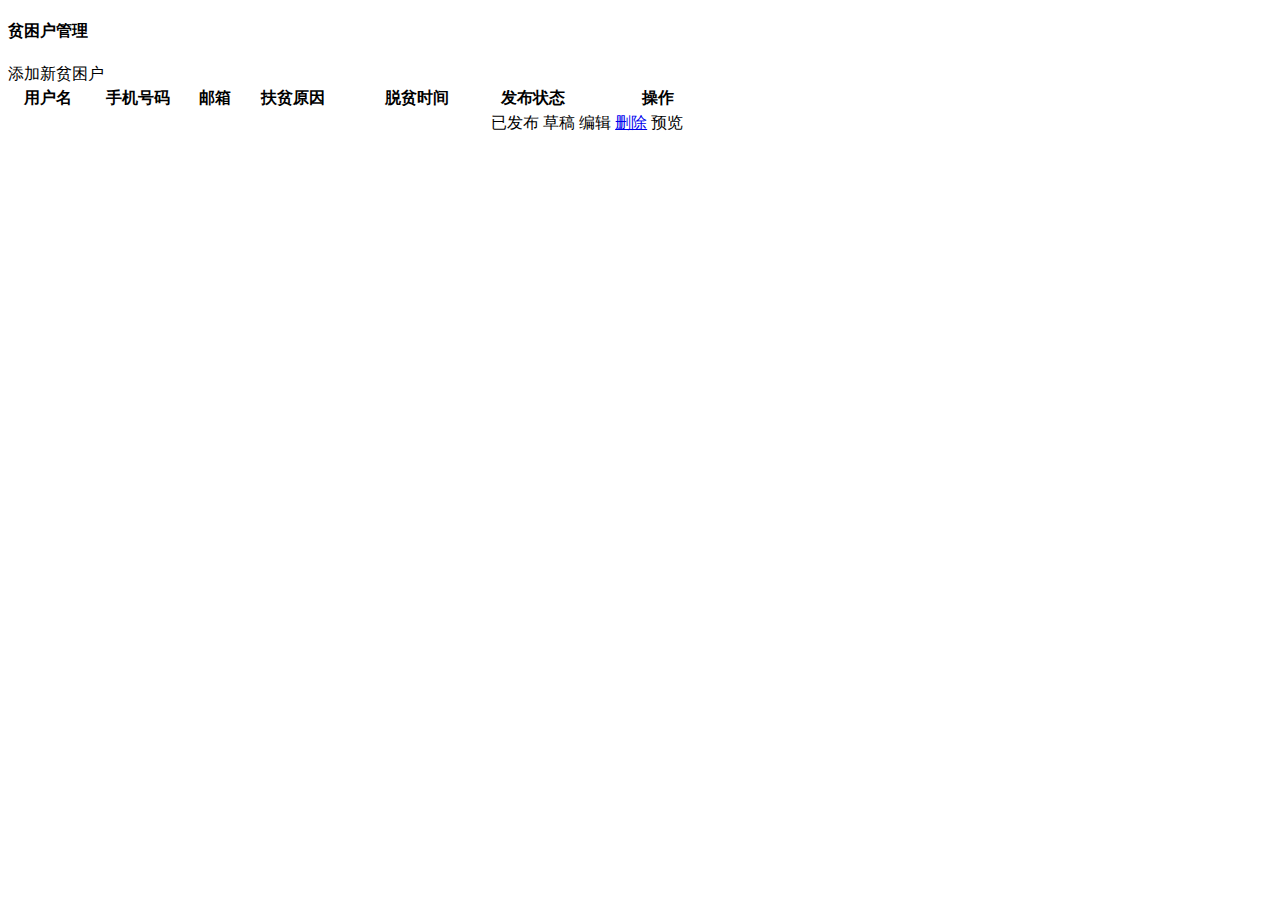
<file: src/main/resources/templates/admin/pooruser_list.html>
<!DOCTYPE html>
<html lang="en" xmlns:th="http://www.thymeleaf.org" th:with="title='贫困户管理',active='pooruser'">
<header th:replace="admin/header::headerFragment(${title},${active})"></header>
<body class="fixed-left">
<div id="wrapper">
    <div th:replace="admin/header::header-body"></div>
    <div class="content-page">
        <div class="content">
            <div class="container">
                <div class="row">
                    <div class="col-sm-12">
                        <h4 class="page-title">贫困户管理</h4>
                    </div>
                    <div class="col-md-12">
                        <div class="pull-right">
                            <a th:href="@{/admin/pooruser/new}" class="btn btn-success waves-effect waves-light m-b-5">添加新贫困户</a>
                        </div>
                        <table class="table table-striped table-bordered">
                            <thead>
                            <tr>
                                <th>用户名</th>
                                <th>手机号码</th>
                                <th>邮箱</th>
                                <th>扶贫原因</th>
                                <th width="20%">脱贫时间</th>
                                <th width="12%">发布状态</th>
                                <th>操作</th>
                            </tr>
                            </thead>
                            <tbody>
                            <th:block th:each="post : ${poorUsers.list}">
                                <tr th:uid="${post.uid}">
                                    <td th:text="${post.username}"></td>
                                    <td th:text="${post.mobilePhone}"></td>
                                    <td th:text="${post.email}"></td>
                                    <td th:text="${post.poorReason}"></td>
                                    <td th:text="${commons.fmtdate(post.outpoorDate, 'yyyy-MM-dd HH:mm:ss')}"></td>
                                    <td>
                                        <th:block th:if="${post.status == 'publish'}">
                                            <span class="label label-success">已发布</span>
                                        </th:block>
                                        <th:block th:if="${post.status == 'draft'}">
                                            <span class="label label-default">草稿</span>
                                        </th:block>
                                    </td>
                                    <td>
                                        <a th:href="@{'/admin/pooruser/'+${post.uid}}" class="btn btn-primary btn-sm waves-effect waves-light m-b-5"><i
                                                class="fa fa-edit"></i> <span>编辑</span></a>
                                        <a href="javascript:void(0)" th:onclick="'delPost('+${post.uid}+');'"
                                           class="btn btn-danger btn-sm waves-effect waves-light m-b-5"><i
                                                class="fa fa-trash-o"></i> <span>删除</span></a>
                                        <a class="btn btn-warning btn-sm waves-effect waves-light m-b-5" th:href="@{'/pooruser/'+${post.uid}+'/preview'}"
                                           target="_blank"><i
                                                class="fa fa-rocket"></i> <span>预览</span></a>
                                    </td>
                                </tr>
                            </th:block>
                            </tbody>
                        </table>
                        <div th:replace="comm/macros :: pageAdminNav(${poorUsers})"></div>
                    </div>
                </div>
                <div th:replace="admin/footer :: footer-content"></div>
            </div>
        </div>
    </div>
</div>
<div th:replace="admin/footer :: footer"></div>
<script type="text/javascript">
    /*<![CDATA[*/
    var tale = new $.tale();
    function delPost(cid) {
        tale.alertConfirm({
            title:'确定删除这个页面吗?',
            then: function () {
                tale.post({
                    url : '/admin/page/delete',
                    data: {cid: cid},
                    success: function (result) {
                        if(result && result.success){
                            tale.alertOkAndReload('页面删除成功');
                        } else {
                            tale.alertError(result.msg || '页面删除失败');
                        }
                    }
                });
            }
        });
    }
    /*]]>*/
</script>
</body>
</html>
</file>
